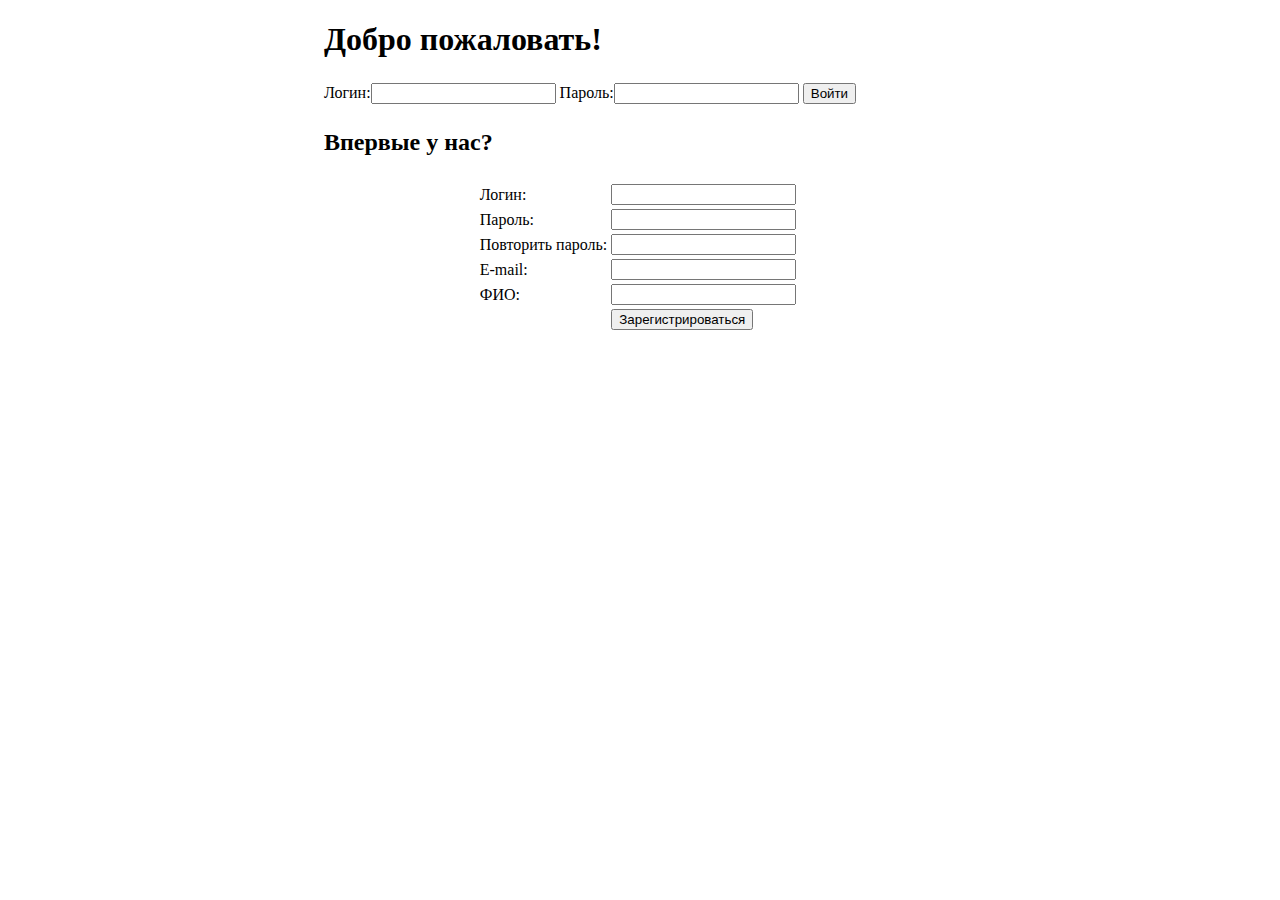
<file: index.html>
<!DOCTYPE HTML>
<html>
<head>
	<meta charset="utf-8">
	<title>Форма для входа</title>
	 <link rel="stylesheet" type="text/css" href="css/auth.css">
</head>
<body>
	<h1>Добро пожаловать!</h1>
	<div>
		<label>Логин:</td><td><input id="login" type="text"></label>
		<label>Пароль:</td><td><input id="password" type="password"></label>
		<label><input id="btn_enter" type="button" value="Войти"></label>
	</div>
	<h2>Впервые у нас?</h2>
	<table>
		<tr><td>Логин:</td><td><input id="loginReg" type="text"></td><td><span id="checkLogin"></span></td></tr>
		<tr><td>Пароль:</td><td><input id="passReg" type="password"></td><td></td></tr>
		<tr><td>Повторить пароль:</td><td><input id="pass2Reg" type="password"></td><td><span id="passVerif"></span></td></tr>
		<tr><td>E-mail:</td><td><input id="emailReg" type="text"></td><td></td></tr>
		<tr><td>ФИО:</td><td><input id="fioReg" type="text"></td><td></td></tr>
		<tr><td></td><td><input id="btn_register" type="button" value="Зарегистрироваться"></td><td></td></tr>
	</table>
</body>
</html>

<script async defer src="js/auth.js"></script>
</file>
<file: css/auth.css>
h1,h2,div {
	margin: auto;
	padding: 1% 25%;
	}

table {
	margin: auto;
	padding: 1% 20%;
	}
</file>
